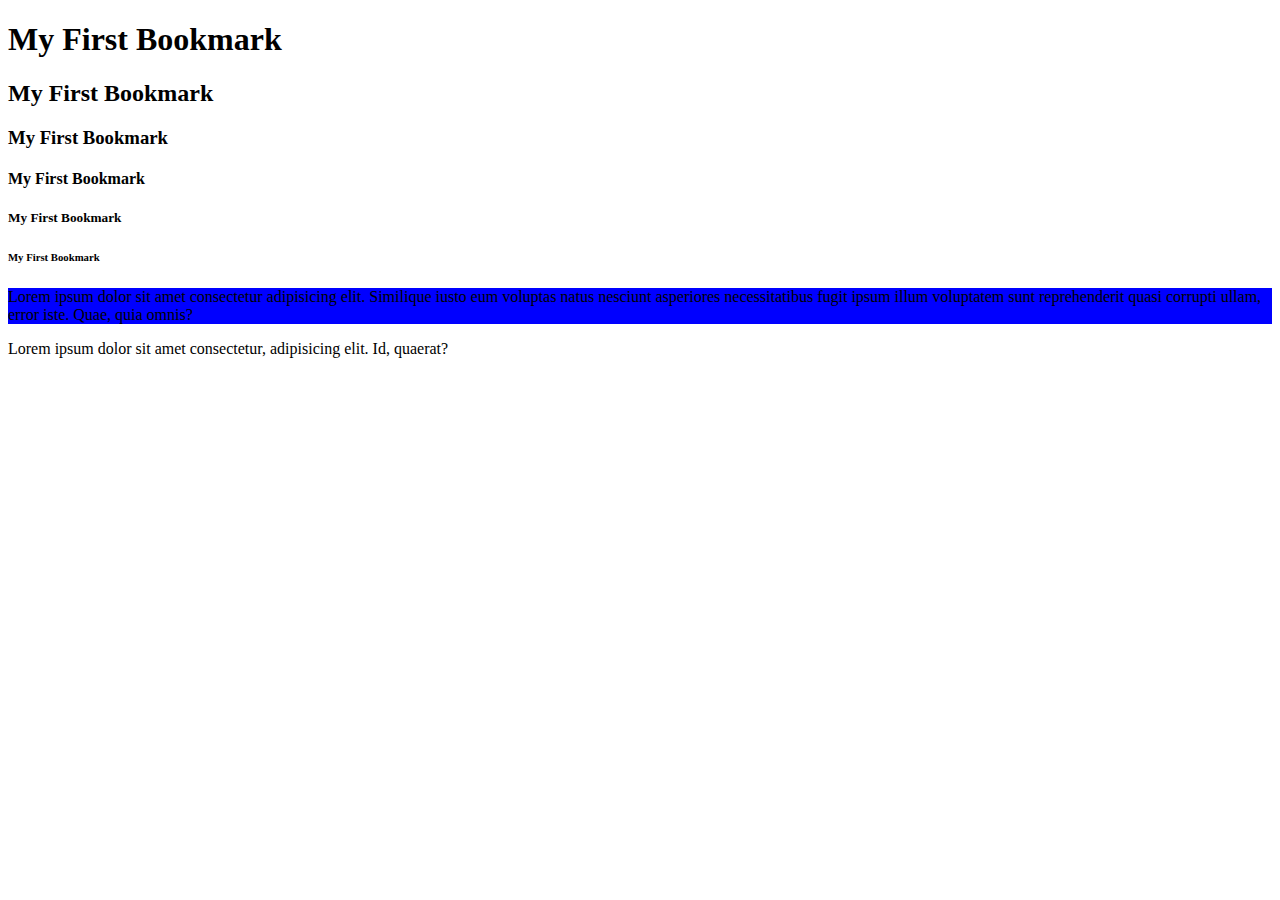
<file: video3/index.html>
<!DOCTYPE html>
<html lang="en">
<head>
    <meta charset="UTF-8">
    <meta name="viewport" content="width=device-width, initial-scale=1.0">
    <title>My first Bookemark website</title>
    <!-- <link rel="stylesheet" href="style.css"> -->
</head>
<body>
    <h1>My First Bookmark</h1>
    <h2>My First Bookmark</h2>
    <h3>My First Bookmark</h3>
    <h4>My First Bookmark</h4>
    <h5>My First Bookmark</h5>
    <h6>My First Bookmark</h6>
    <!-- This is example of inline css --style is an attrbiute of html element and value is blue-->
    <p style="background-color: blue;">Lorem ipsum dolor sit amet consectetur adipisicing elit. Similique iusto eum voluptas natus nesciunt asperiores necessitatibus fugit ipsum illum voluptatem sunt reprehenderit quasi corrupti ullam, error iste. Quae, quia omnis?</p>
    <p>Lorem ipsum dolor sit amet consectetur, adipisicing elit. Id, quaerat?</p>
</body>
</html>
</file>
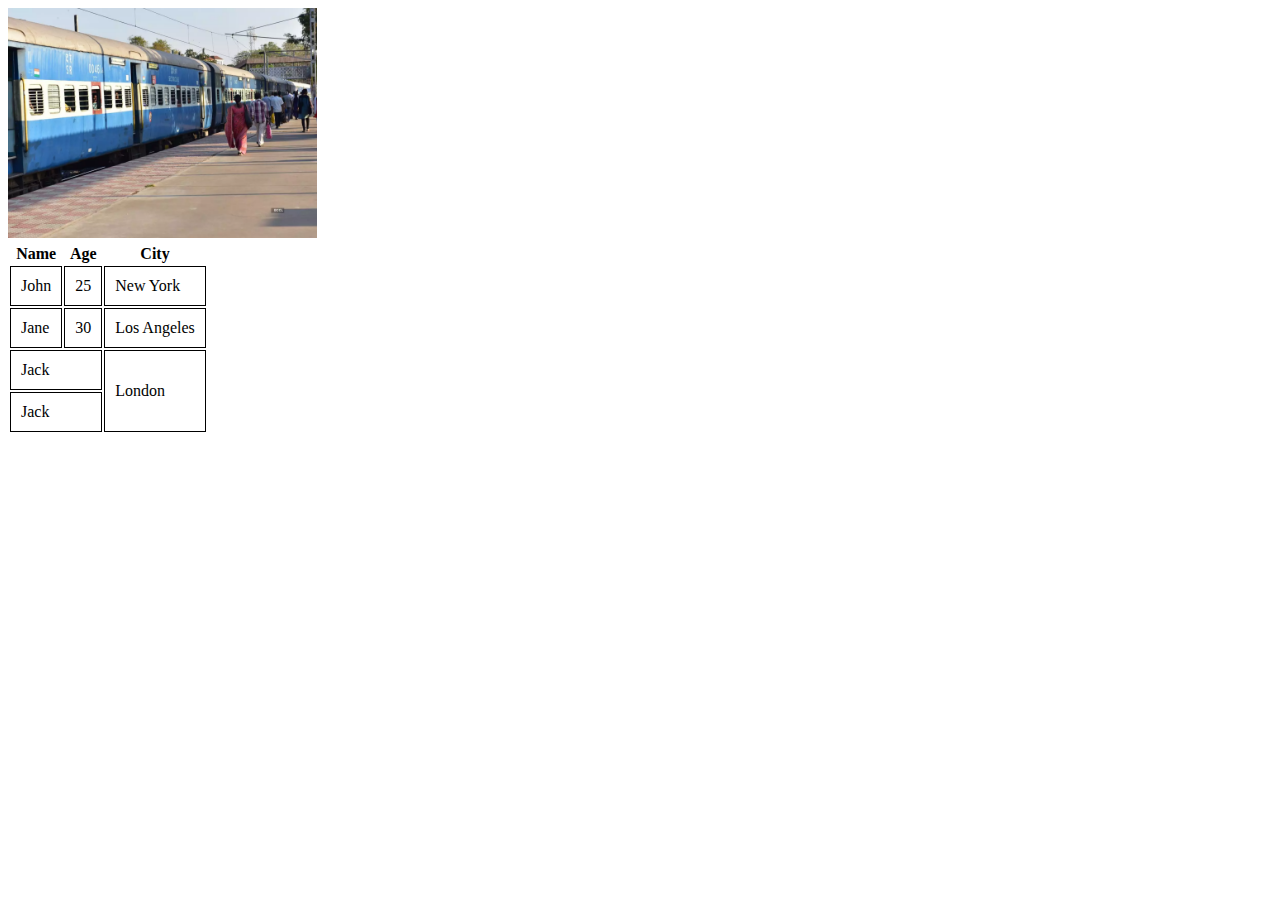
<file: video4/index.html>
<!DOCTYPE html>
<html lang="en">

<head>
    <meta charset="UTF-8">
    <meta name="viewport" content="width=device-width, initial-scale=1.0">
    <title>Images</title>
    <link rel="stylesheet" href="style.css">
</head>

<body>
    <img height="230" src="image.png" alt="Train Image">
    <table>
        <tr>
            <th>Name</th>
            <th>Age</th>
            <th>City</th>
        </tr>
        <tr>
            <td>John</td>
            <td>25</td>
            <td>New York</td>
        </tr>
        <tr>
            <td>Jane</td>
            <td>30</td>
            <td>Los Angeles</td>
        </tr>
        <tr>
            <td colspan="2">Jack</td>
            <td rowspan="2">London</td>
        </tr>
        <tr>
            <td colspan="2">Jack</td>
            <!-- <td rowspan="2">London</td> -->
        </tr>
    </table>
</body>

</html>
</file>
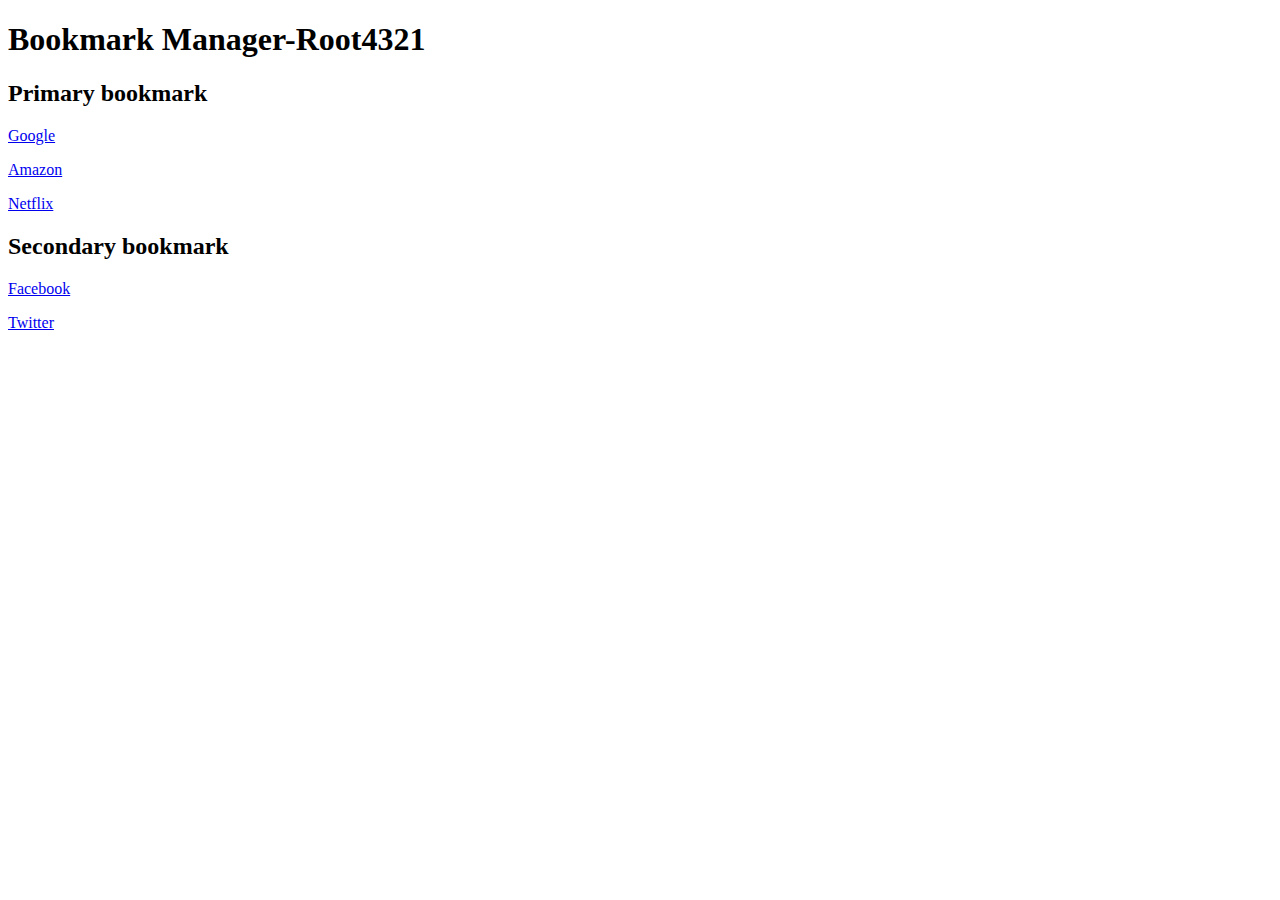
<file: video3/bookmarkmanager.html>
<!DOCTYPE html>
<html lang="en">
<head>
    <meta charset="UTF-8">
    <meta name="viewport" content="width=device-width, initial-scale=1.0">
    <title>Bookmark Manager-Root4321</title>
</head>
<body>
    <h1>Bookmark Manager-Root4321</h1>
    <h2>Primary bookmark</h2>
    <p>
        <a href="https://www.google.com" target="_blank">Google</a>
    </p>
    <p>
        <a href="https://www.amazon.com" target="_blank">Amazon</a>
    </p>
    <p>
        <a href="https://www.netflix.com" target="_blank">Netflix</a>
    </p>
  
    <h2>Secondary bookmark</h2>
    <p>
        <a href="https://www.facebook.com" target="_blank">Facebook</a>
    </p>
    <p>
        <a href="https://www.twitter.com" target="_blank">Twitter</a>
    </p>
    
</body>
</html>
</file>
<file: video3/style.css>
body{
    background-color: lightblue;
}
</file>
<file: video4/style.css>
td{
    border: 1px solid black;
    padding: 10px;
}
</file>
